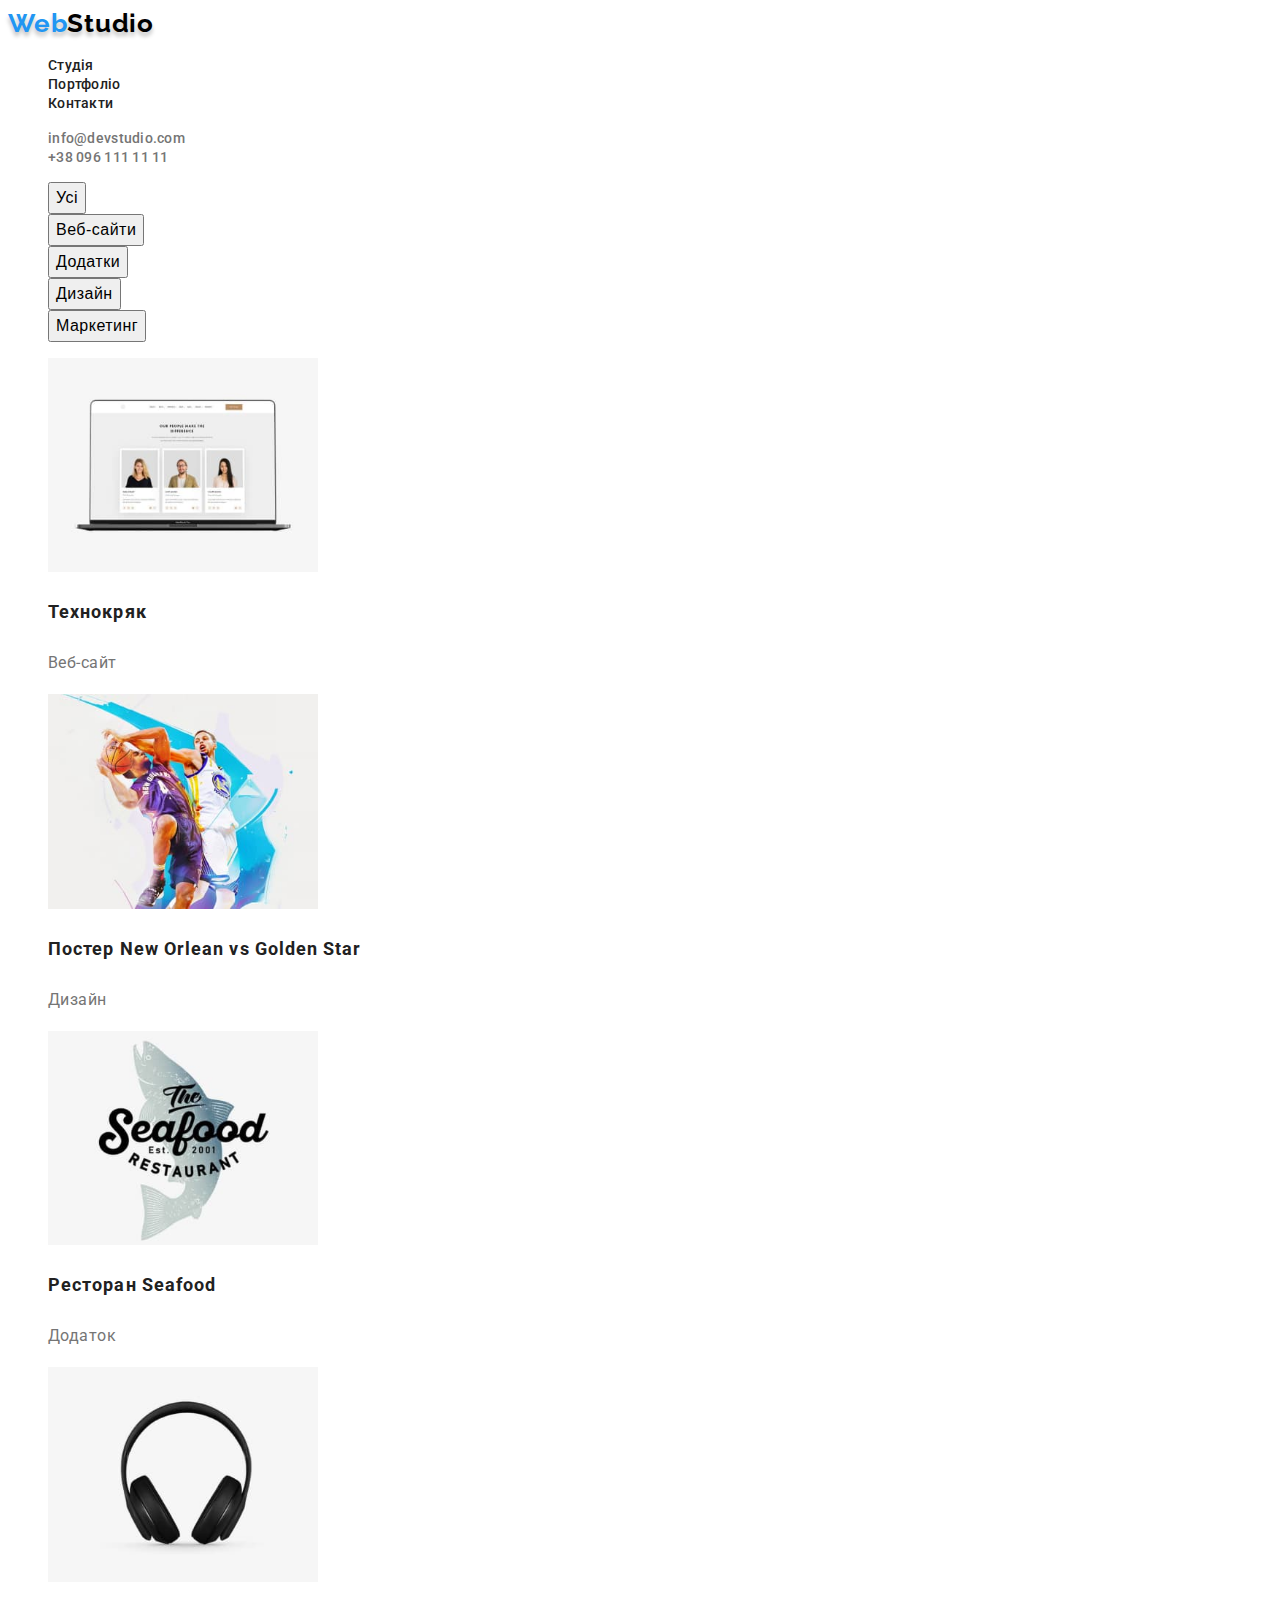
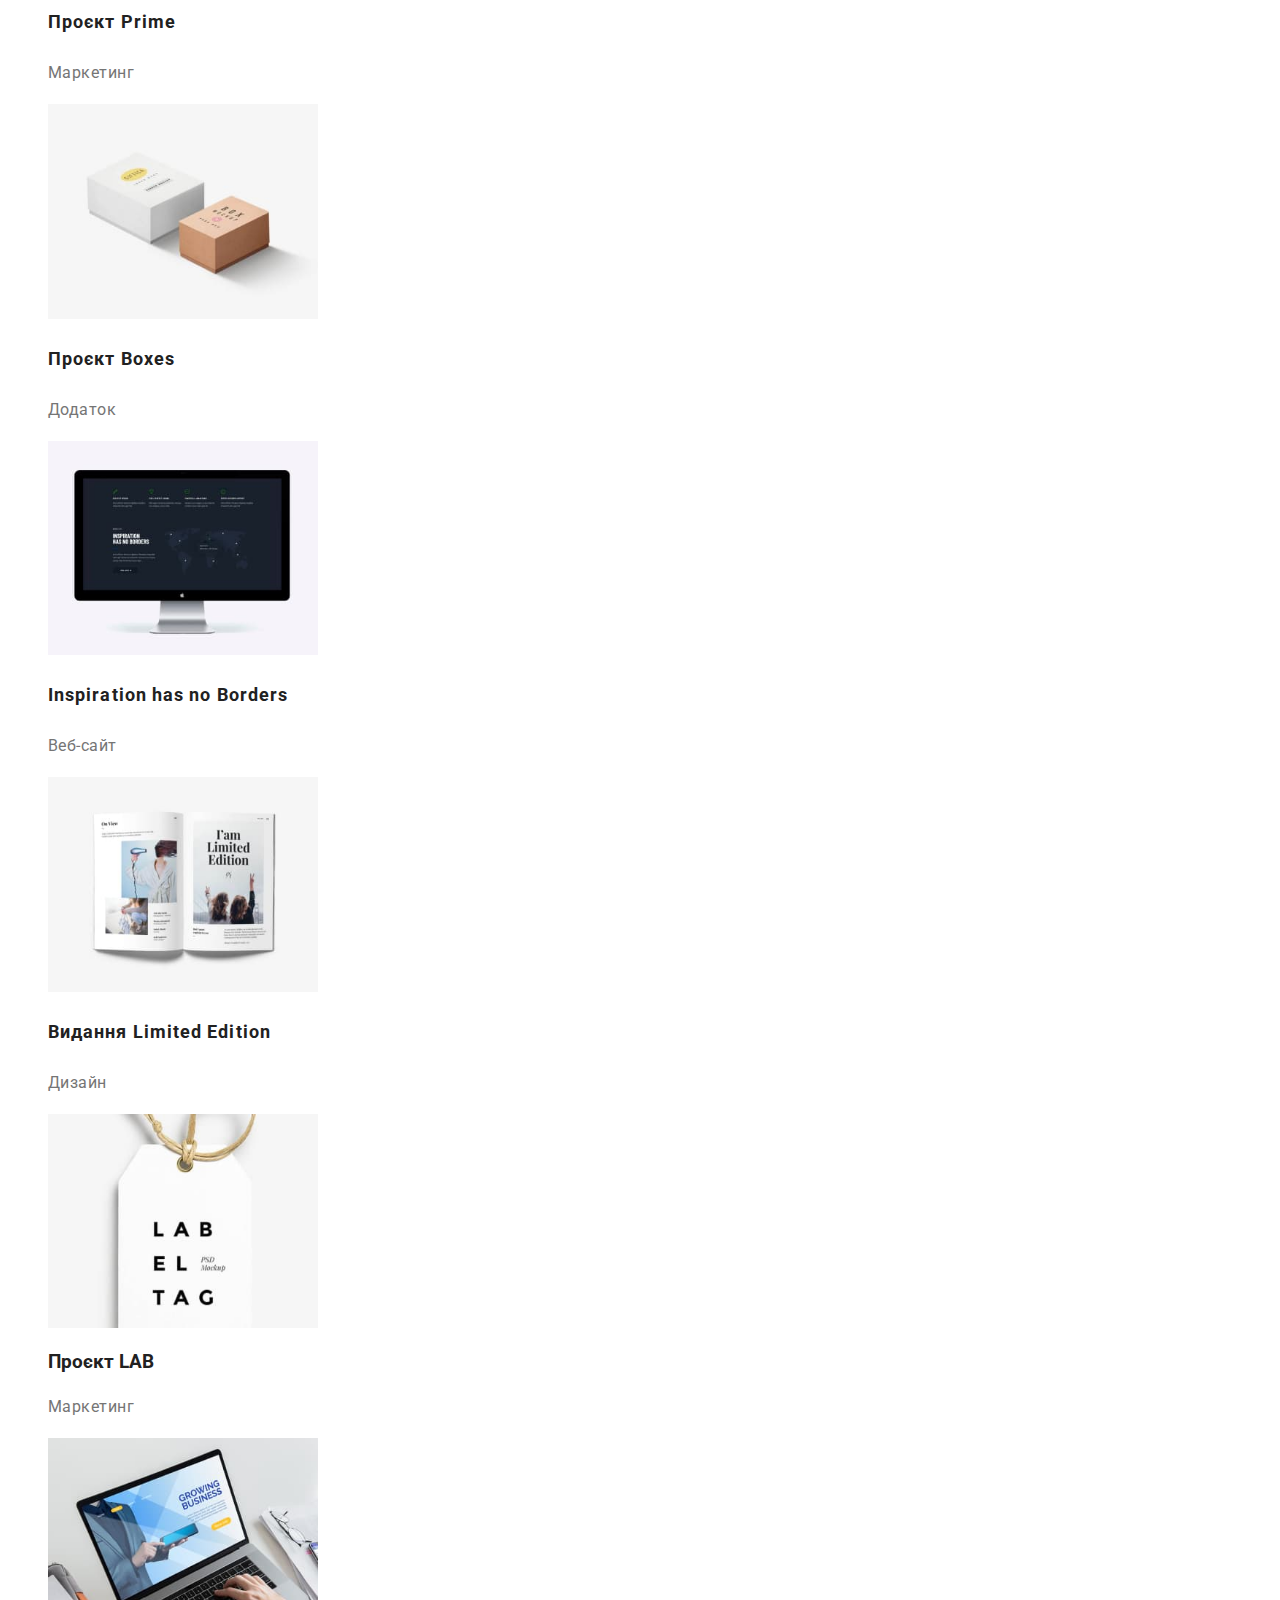
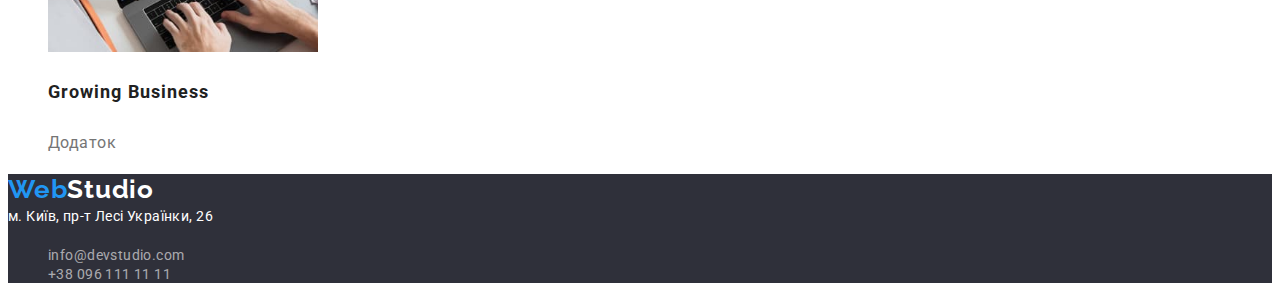
<file: portfolio.html>
<!DOCTYPE html>
<html lang="uk">

<head>
    <meta charset="UTF-8">
    <meta http-equiv="X-UA-Compatible" content="IE=edge">
    <meta name="viewport" content="width=device-width, initial-scale=1.0">
    <title>Студія</title>
    <link rel="preconnect" href="https://fonts.googleapis.com">
    <link rel="preconnect" href="https://fonts.gstatic.com" crossorigin>
    <link
        href="https://fonts.googleapis.com/css2?family=Montserrat:wght@400;700&family=Raleway:wght@700&family=Roboto:wght@400;500;700;900&display=swap"
        rel="stylesheet">
    <link rel="stylesheet" href="./css/style.css">
</head>

<body>
<header>
    <nav>
        <a class="header-logo link " href="./index.html">
            <span class="logo-web header-logo">Web</span>Studio
        </a>
        <ul class="list">
            <li>
                <a class="header-link link " href="">Студія
                </a>
            </li>
            <li>
                <a class="header-link link " href="portfolio.html">Портфоліо
                </a>
            </li>
            <li>
                <a class="header-link link " href="">Контакти
                </a>
            </li>
        </ul>
    </nav>
    <ul class="contacts link list">
        <li>
            <a class="contact-mail link" href="mailto:info@devstudio.com">info@devstudio.com</a>

        </li>
        <li>
            <a class="contact-number link " href="tel:+380961111111">+38 096 111 11 11
            </a>
        </li>
    </ul>
</header>
    <main>
        <section>
            <h2 hidden>Проекти</h2>
            <ul class="list portfolio-buttons">
            <li><button class="button portfolio-button" type="button">Усі</button></li>
            <li><button class="button portfolio-button" type="button">Веб-сайти</button></li>
            <li><button class="button portfolio-button" type="button">Додатки</button></li>
            <li><button class="button portfolio-button" type="button">Дизайн</button></li>
            <li><button class="button portfolio-button" type="button">Маркетинг</button></li>
            </ul>
        </section>
        <section>
            <!--( коментар для менора:Розумію, що це логічно мало би бути в <a></a> але в ДЗ я не знайшов цього таску, також якщо це не якоря, щось підсказує мені, що це <figure>+<figcapture>,
                але ці теги тільки для опису зображень, а тут не розумію, це опис чи просто додаток...тож пишу код так як і опис фотографій в index.html : --> 
            <ul class="list projects">
                <li>
                    <img src="./images/img.jpg" width="270" alt="Технокряк">
                    <h3 class="project">Технокряк</h3>
                    <p class="project-direction">Веб-сайт</p>
                </li>         
                <li>
                    <!--Надіюсь тут не треба англійські назви обгортати в спан і вказувати lang=en-->
                    <img src="./images/img-1.jpg" width="270" alt="Постер New Orlean vs Golden Star">
                    <h3 class="project">Постер New Orlean vs Golden Star</h3>
                    <p class="project-direction">Дизайн</p>
                </li>
                <li>
                    <img src="./images/img-2.jpg" width="270" alt="Ресторан Seafood">
                    <h3 class="project">Ресторан Seafood</h3>
                    <p class="project-direction">Додаток</p>
                </li>
                <li>
                    <img src="./images/img-3.jpg" width="270" alt="Проєкт Prime">
                    <h3 class="project">Проєкт Prime</h3>
                    <p class="project-direction">Маркетинг</p>
                </li>
                <li>
                    <img src="./images/img-4.jpg" width="270" alt="Проєкт Boxes">
                    <h3 class="project">Проєкт Boxes</h3>
                    <p class="project-direction">Додаток</p>
                </li>
                <li>
                    <img src="./images/img-5.jpg" width="270" alt="Inspiration has no Borders">
                    <h3 class="project">Inspiration has no Borders</h3>
                    <p class="project-direction">Веб-сайт</p>
                </li>
                <li>
                    <img src="./images/img-6.jpg" width="270" alt="Видання Limited Edition">
                    <h3 class="project">Видання Limited Edition</h3>
                    <p class="project-direction">Дизайн</p>
                </li>
                <li>
                    <img class="project" src="./images/img-7.jpg" width="270" alt="Проєкт LAB">
                    <h3>Проєкт LAB</h3>
                    <p class="project-direction">Маркетинг</p>
                </li>
                <li>
                    <img src="./images/img-8.jpg" width="270" alt="Growing Business">
                    <h3 class="project">Growing Business</h3>
                    <p class="project-direction">Додаток</p>
                </li>
            </ul>
        </section>

    </main>
        <footer class="footer">
            <a class="link footer-logo" href="./index.html"><span class=logo-web>Web</span>Studio </a>
            <address>
                <a class="link adress " href="https://goo.gl/maps/J9HDBwfUYiUZzfEh8" target="_blank"
                    rel="noopener noreferrer nofollow">м. Київ,
                    пр-т Лесі Українки, 26</a>
        
                <ul class="list">
                    <li>
                        <a class="link footer-contacts" href="mailto:info@devstudio.com">info@devstudio.com</a>
                    </li>
                    <li>
                        <a class="link footer-contacts" href="tel:+380961111111">+38 096 111 11 11</a>
                    </li>
                </ul>
            </address>
        </footer>
        </body>
        
        </html>
</file>
<file: css/style.css>
body {
font-family: "roboto", sans-serif;
color: #212121;
}
/* _____________________HEADER_____________________ */
.header-logo{
    font-family: 'Raleway' , sans-serif;
    font-style: normal;
    font-weight: 700;
    font-size: 26px;
    line-height: calc(31/26);
    letter-spacing: 0.03em;
    text-shadow: 0px 4px 4px rgba(0, 0, 0, 0.25);
    color: #000000;
}

.logo-web {
    color: #2196F3;
    }
.link {text-decoration: none;}


.list {list-style: none;}

button:hover,.footer-logo:hover,.footer-logo:focus {cursor: pointer;}

.header-link{
    font-family: inherit;
    font-weight: 500;
    font-size: 14px;
    line-height: 1.14;
    letter-spacing: 0.02em;
    color: inherit;
}
.header-link:hover ,.header-link:focus ,.contacts:hover,.contacts:focus
 {
    color: #2196F3;
    cursor: pointer;
}

/* __________________________MAIN_____1section______________________ */
.contact-mail,
.contact-number {
    font-family: inherit;
    font-weight: 500;
    font-size: 14px;
    line-height: 1.14;
    letter-spacing: 0.02em;    
    color: #757575;
}
.upper-section{
    background: #2F303A;
}
.main-text {
    font-weight: 900;
    font-size: 44px;
    line-height: 1.36;
    text-align: center;
    letter-spacing: 0.06em;
    text-transform: uppercase;
    color: #FFFFFF;}

.upper-section-button {
    font-weight: 700;
    font-size: 16px;
    line-height: 1.88;        
    display: flex;
    align-items: center;
    text-align: center;
    letter-spacing: 0.06em;
    color: #FFFFFF;
    background-color: #2196F3;
     /*Розумію що бекграунд то окремий елемент з наступного уроку, тому поки так */
}
/* _______________________________2section______________________ */
.about-item-upper {
    font-weight: 700;
    font-size: 14px;
    line-height: 1.14;
    letter-spacing: 0.03em;
    text-transform: uppercase;
}
.about-item-lower{
  
    font-weight: 400;
    font-size: 14px;
    line-height: 1.71;
    letter-spacing: 0.03em;
    color: #757575;
}
.about-work-header,
.about-team-header
{
    font-weight: 700;
    font-size: 36px;
    line-height: 1.16;
    text-align: center;
    letter-spacing: 0.03em;
}
/*__________________________________3section_____________________*/
.team-name {
    font-weight: 500;
        font-size: 16px;
        line-height: 0.84;
        text-align: center;
        letter-spacing: 0.03em;
}
.team-position{
    font-weight: 400;
        font-size: 16px;
        line-height: 0.84;
        text-align: center;
        letter-spacing: 0.03em;
    
        color: #757575;
}
/*__________________________________footer_____________________*/
.footer {
    background: #2F303A;
}
.footer-logo{
    font-family: 'Raleway', sans-serif;
        font-style: normal;
        font-weight: 700;
        font-size: 26px;
        line-height: 1.19;    
        letter-spacing: 0.03em;
        color: #FFFFFF;
}
.adress{
    font-family: inherit;
    font-style: normal;
    font-weight: 400;
    font-size: 14px;
    line-height: 1.71;    
    letter-spacing: 0.03em;
    color: #FFFFFF;
        
}
.footer-contacts{
    font-family: inherit;
    font-style: normal;
    font-weight: 400;
    font-size: 14px;
    line-height: 1.71px;
    letter-spacing: 0.03em;
    color: rgba(255, 255, 255, 0.6);
}
/*_________________________________PORTFOLIO_____________________*/
.portfolio-button{
font-weight: 500;
font-size: 16px;
line-height: 1.62;
text-align: center;
letter-spacing: 0.03em;
}
.portfolio-button:hover, .portfolio-button:focus {
color: #FFFFFF;
background: #2196F3;
/*бекграунд батон на наступному уроці, а поки так*/
}
.project{
    font-weight: 700;
        font-size: 18px;
        line-height: 2;
        letter-spacing: 0.06em;
}
.project-direction{
    font-weight: 400;
        font-size: 16px;
        line-height: 1.88;
        letter-spacing: 0.03em;
        color: #757575;
}
</file>
